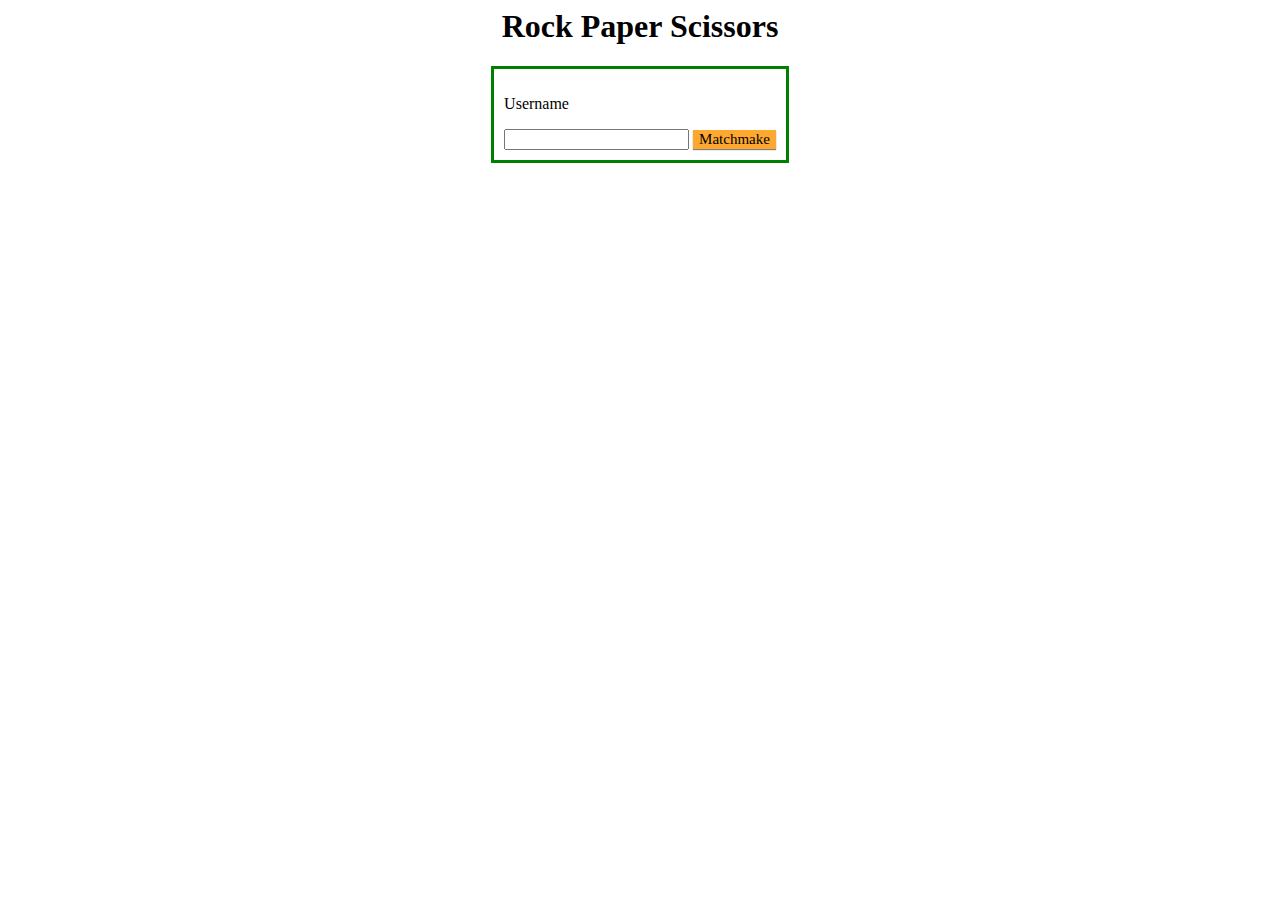
<file: app/bin/main/templates/rps.html>
<html xmlns:th="https://www.thymeleaf.org" lang="en">

<head>
  <title>RPS</title>
  <link rel="stylesheet" th:href="@{/css/style.css}" href="../static/css/style.css">
</head>

<body>
  <h1>Rock Paper Scissors</h1>
  <div id="menu" style="max-width: fit-content;
      margin-left: auto;
      margin-right: auto;
      border: 3px solid green;
      padding: 10px;
      align-content: center;">
    <p>Username</p>
    <input type="text">
    <button style="box-shadow: 0 1px 1px grey;">Matchmake</button>
  </div>
</body>

</html>
</file>
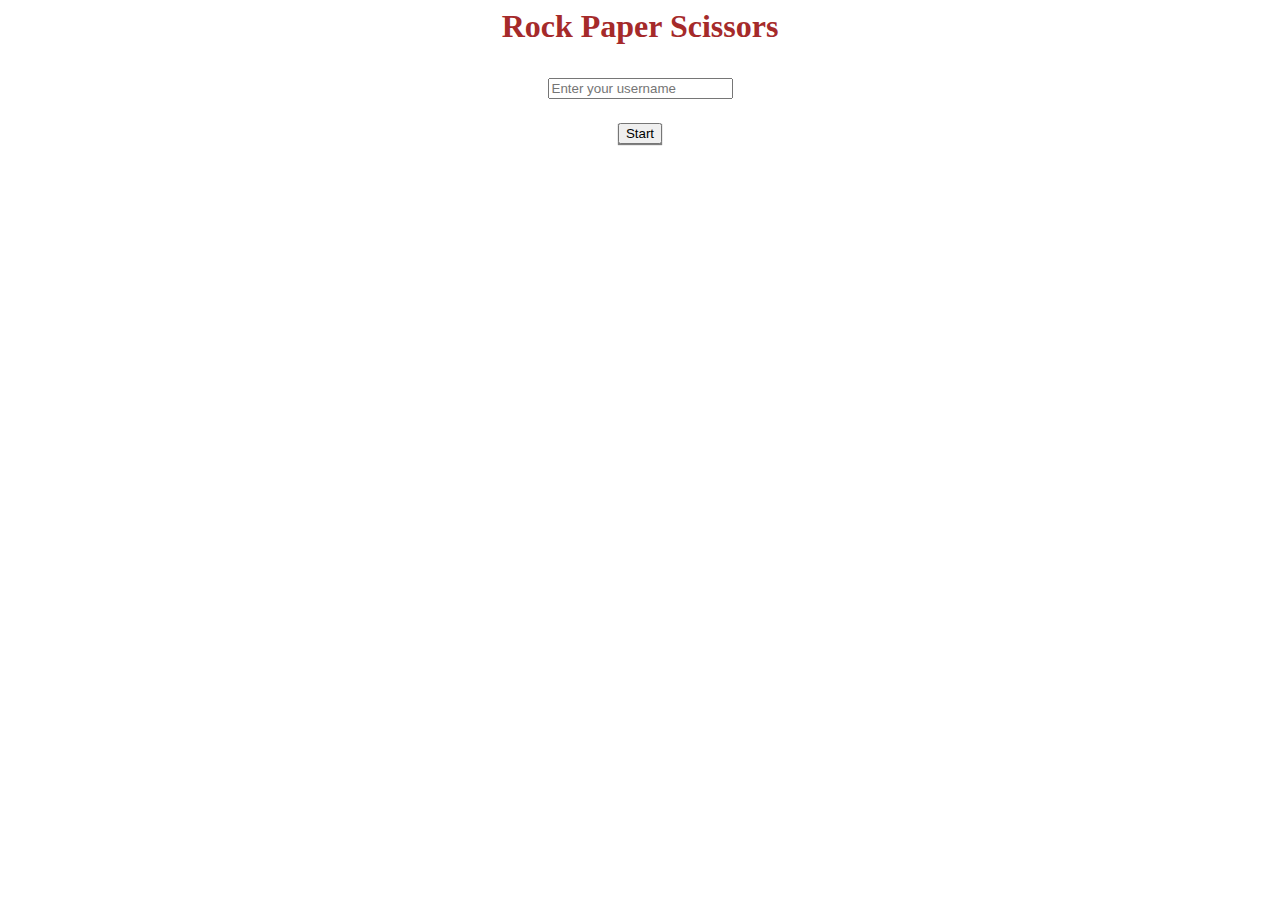
<file: app/src/main/resources/templates/rps.html>
<html xmlns:th="https://www.thymeleaf.org" lang="en">

<head>
  <title>RPS</title>
  <link rel="stylesheet" th:href="@{/css/style.css}" href="../static/css/style.css">
</head>

<body>
  <h1>Rock Paper Scissors</h1>
  <div id="menu" style="display: grid; place-items: center; height: 200px;">
    <input id="usernameInput" type="text" placeholder="Enter your username">
    <button id="startMatchmaking" style="box-shadow: 0 1px 1px grey;">Start</button>
    <p id="status"></p>
    <p id="score"></p>
    <script th:src="@{/js/rps.js}"></script>
  </div>
  <div id="moves" style="max-width: fit-content;
      margin-left: auto;
      margin-right: auto;
      padding: 10px;
      align-content: center;">
  </div>
</body>

</html>
</file>
<file: app/bin/main/static/css/style.css>
h1 {
  text-align: center;
}

h3 {
  color: darkgrey;
  text-align: center;
}

body {
  left: 0;
  font-family: georgia, serif;
  background-color: white;
}

button {
  font-family: georrgia, serif;
  font-size: 15px;
  border: none;
  background-color: #fea82f;
  display: inline-block;
  color: black;
}

.header {
  padding: 15px;
  text-align: center;
  background: #294D4A;
  color: white;
  font-size: 15px;
}

.footer {
  position: fixed;
  width: 100%;
  left: 0;
  bottom: 0;
  background-color: #294D4A;
  color: white;
  text-align: center;
  padding: 10px;
  align-content: center;
}

.footer a:link {
  color: white;
}
</file>
<file: app/src/main/resources/static/css/style.css>
h1 {
    color: brown;
    text-align: center;
    font-family: "Times New Roman", serif;
}

h3 {
    color: darkgrey;
    text-align: center;
}

body {
    font-family: Arial, serif;
}

p {
    margin-left: 5%;
}
</file>
